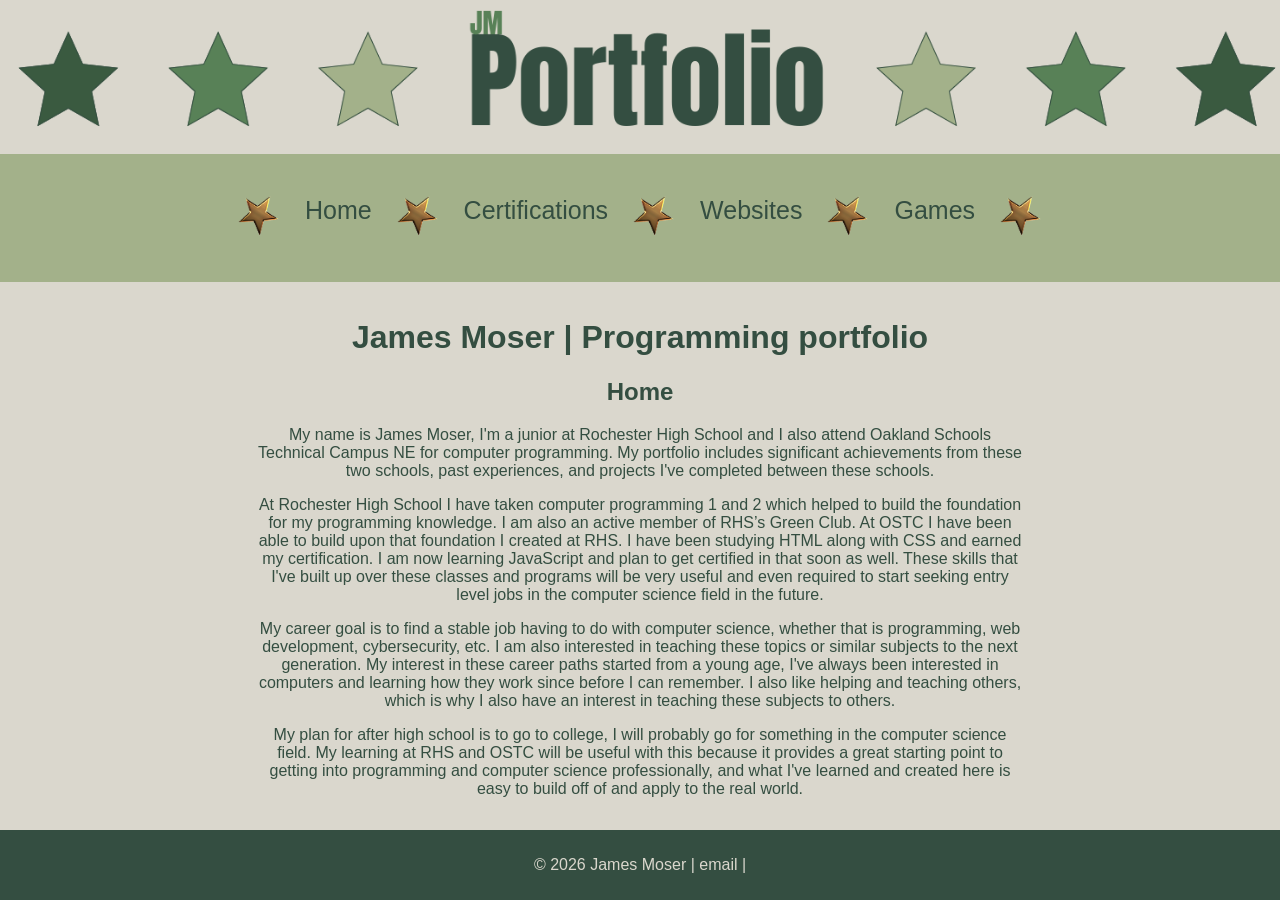
<file: index.html>
<!DOCTYPE html>
<html lang="en">
    <head>
        <link rel="icon" href="images/starGif.gif" type="image/gif">
        <meta name="keywords" content="James, Moser, Portfolio, OSTC ">
        <meta name="viewport" content="width=device-width, initial-scale=1.0">
        <meta name="description" content="James Moser Programming Portfolio Website Project Made at OSTC for Computer Programming class. View certifications and projects
        such as websites and games.">
        <meta charset="UTF-8">
        <link rel="stylesheet" href="stylesheet.css">
        <title>James Moser | Programming Portfolio</title>
    </head>
    <body>
        <header><a href="index.html"><img class="banner" src="images/portfolioBanner.png" alt="Portfolio Banner"></a></header>
        <nav class="nav">
            <ul>
                <li><img class="star" src="images/starGif.gif" alt="star"></li>
                <li><a href="index.html">Home</a></li>
                <li><img class="star" src="images/starGif.gif" alt="star"></li>
                <li><a href="certifications.html">Certifications</a></li>
                <li><img class="star" src="images/starGif.gif" alt="star"></li>
                <li><a href="websites.html">Websites</a></li>
                <li><img class="star" src="images/starGif.gif" alt="star"></li>
                <li><a href="games.html">Games</a></li>
                <li><img class="star" src="images/starGif.gif" alt="star"></li>
            </ul>
        </nav>
        <main class="main">
            <h1>James Moser | Programming portfolio</h1>
            <h2>Home</h2>
            <p class="intro">My name is James Moser, I'm a junior at Rochester High School and I also attend Oakland Schools Technical Campus NE for computer programming. My portfolio includes significant achievements from these two schools, past experiences, and projects I've completed between these schools.
</p>
<p class="intro">At Rochester High School I have taken computer programming 1 and 2 which helped to build the foundation for my programming knowledge. I am also an active member of RHS’s Green Club. At OSTC I have been able to build upon that foundation I created at RHS. I have been studying HTML along with CSS and earned my certification. I am now learning JavaScript and plan to get certified in that soon as well. These skills that I've built up over these classes and programs will be very useful and even required to start seeking entry level jobs in the computer science field in the future.
</p>
<p class="intro">My career goal is to find a stable job having to do with computer science, whether that is programming, web development, cybersecurity, etc. I am also interested in teaching these topics or similar subjects to the next generation. My interest in these career paths started from a young age, I've always been interested in computers and learning how they work since before I can remember. I also like helping and teaching others, which is why I also have an interest in teaching these subjects to others.
</p>
<p class="intro">My plan for after high school is to go to college, I will probably go for something in the computer science field. My learning at RHS and OSTC will be useful with this because it provides a great starting point to getting into programming and computer science professionally, and what I've learned and created here is easy to build off of and apply to the real world.
</p>
        </main>

        <footer class="footer">
            <p>&copy; 2026 James Moser | <a id="mail" href="mailto:ctemoserj23@student.oakland.k12.mi.us">email</a> | </p>
        </footer>
        
    </body>
</html>
</file>
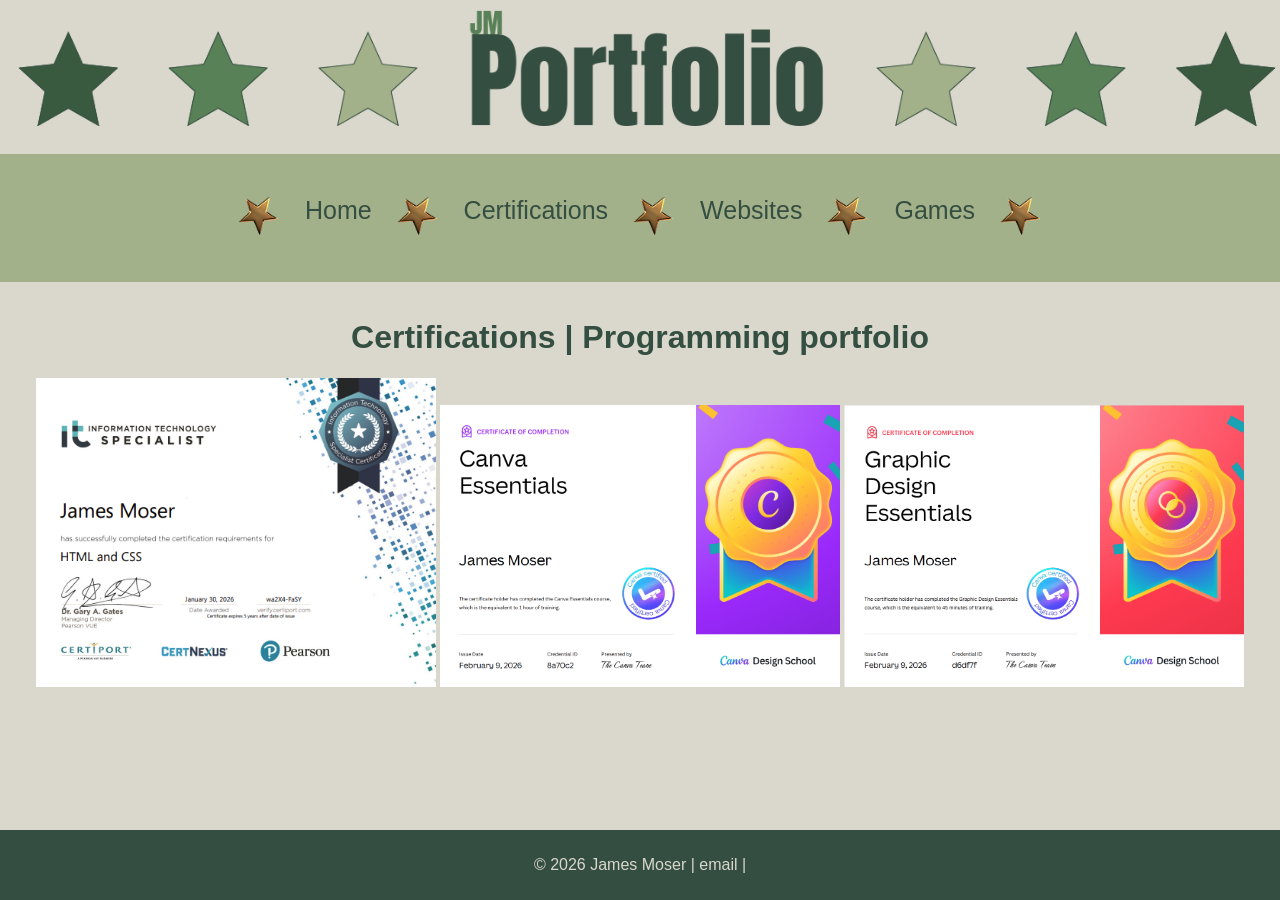
<file: certifications.html>
<!DOCTYPE html>
<html lang="en">
    <head>
        <link rel="icon" href="images/starGif.gif" type="image/gif">
        <meta name="keywords" content="James, Moser, Portfolio, OSTC ">
        <meta name="viewport" content="width=device-width, initial-scale=1.0">
        <meta charset="UTF-8">
        <meta name="description" content="James Moser Programming Portfolio Website Project Made at OSTC for Computer Programming class. View certifications on this page.">
        <link rel="stylesheet" href="stylesheet.css">
        <title>Certifications</title>
    </head>
    <body>
        <header><a href="index.html"><img class="banner" src="images/portfolioBanner.png" alt="Portfolio Banner"></a></header>
        <nav class="nav">
            <ul>
                <li><img class="star" src="images/starGif.gif" alt="star"></li>
                <li><a href="index.html">Home</a></li>
                <li><img class="star" src="images/starGif.gif" alt="star"></li>
                <li><a href="certifications.html">Certifications</a></li>
                <li><img class="star" src="images/starGif.gif" alt="star"></li>
                <li><a href="websites.html">Websites</a></li>
                <li><img class="star" src="images/starGif.gif" alt="star"></li>
                <li><a href="games.html">Games</a></li>
                <li><img class="star" src="images/starGif.gif" alt="star"></li>
            </ul>
        </nav>
        <main class="main" id="certImgs">
            <h1>Certifications | Programming portfolio</h1>
            <img src="images/htmlCert.png" alt="HTML/CSS Certificate">
            <img src="images/canvaEssentials.png" alt="Canva Essentials Certificate">
            <img src="images/gDesignEssentials.png" alt="Graphic Design Essentials Certificate">
        </main>
        
        <footer class="footer">
            <p>&copy; 2026 James Moser | <a id="mail" href="mailto:ctemoserj23@student.oakland.k12.mi.us">email</a> | </p>
        </footer>
        
    </body>
</html>
</file>
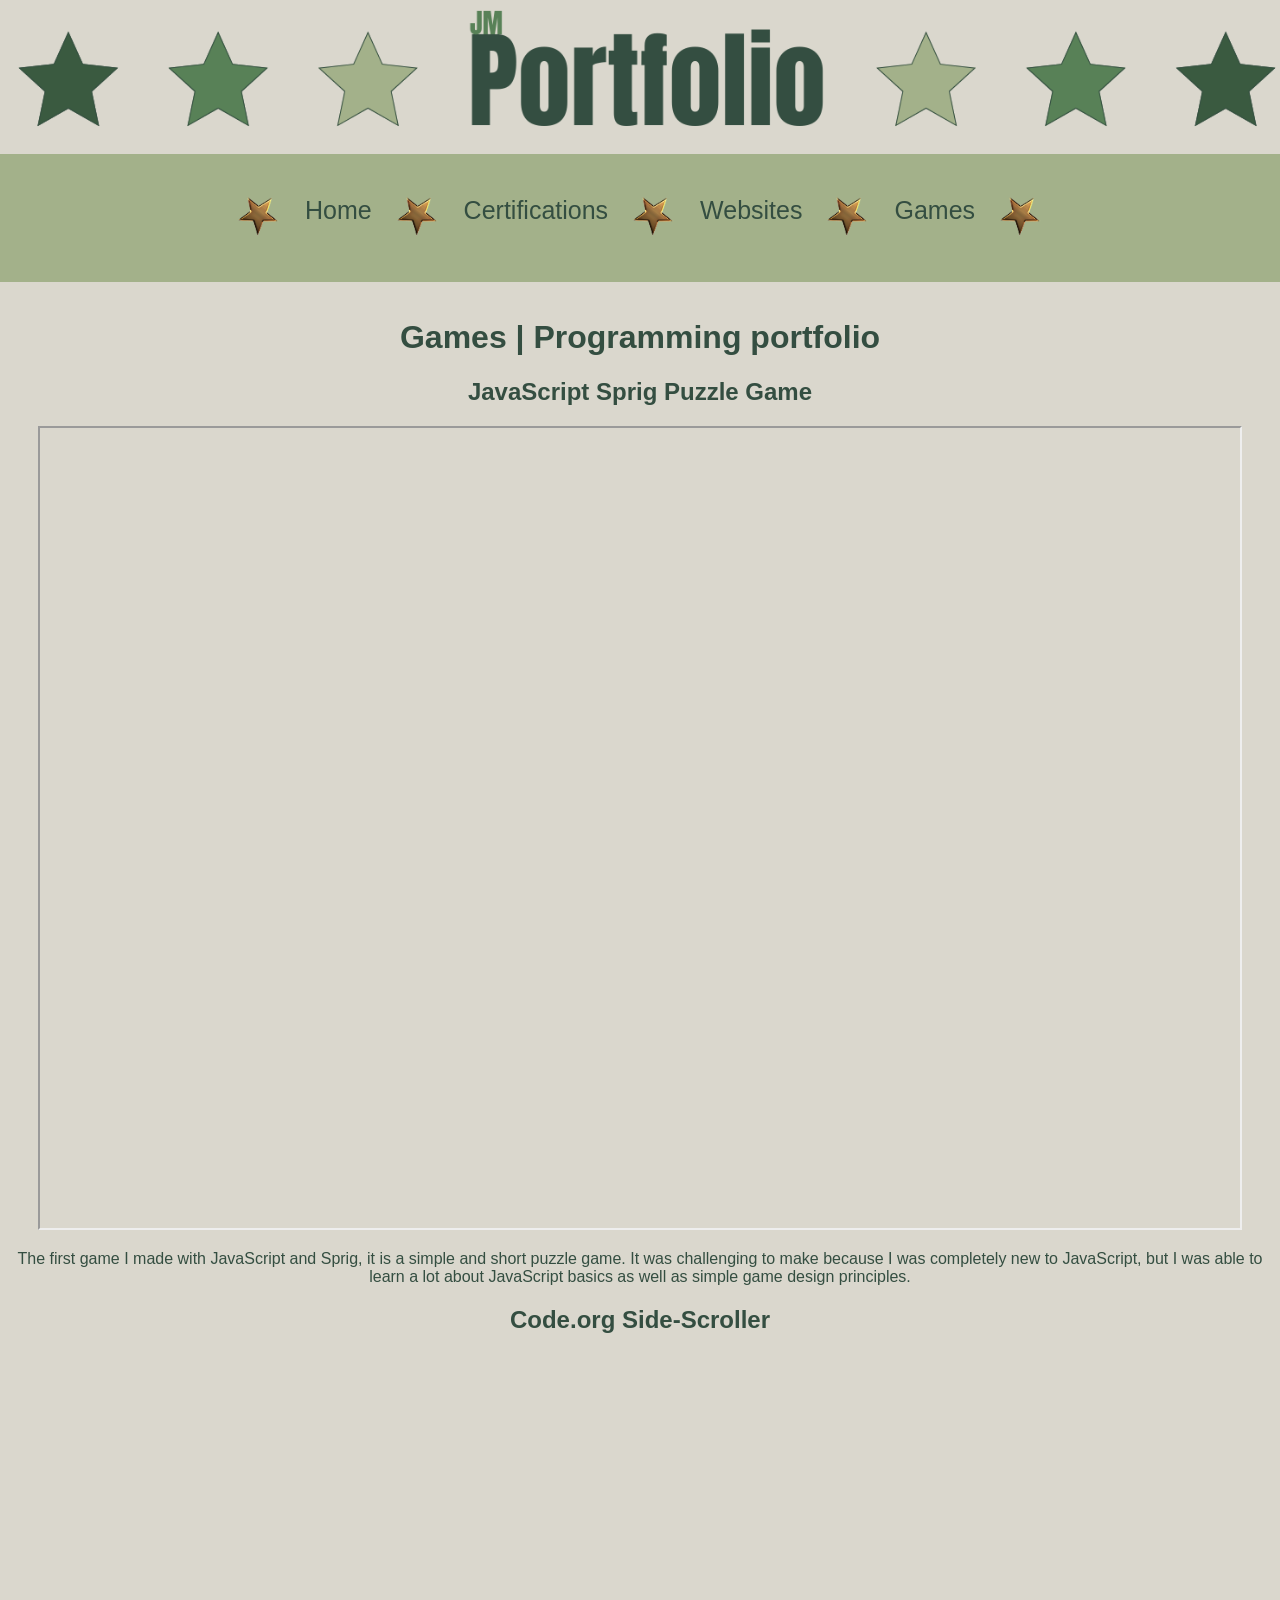
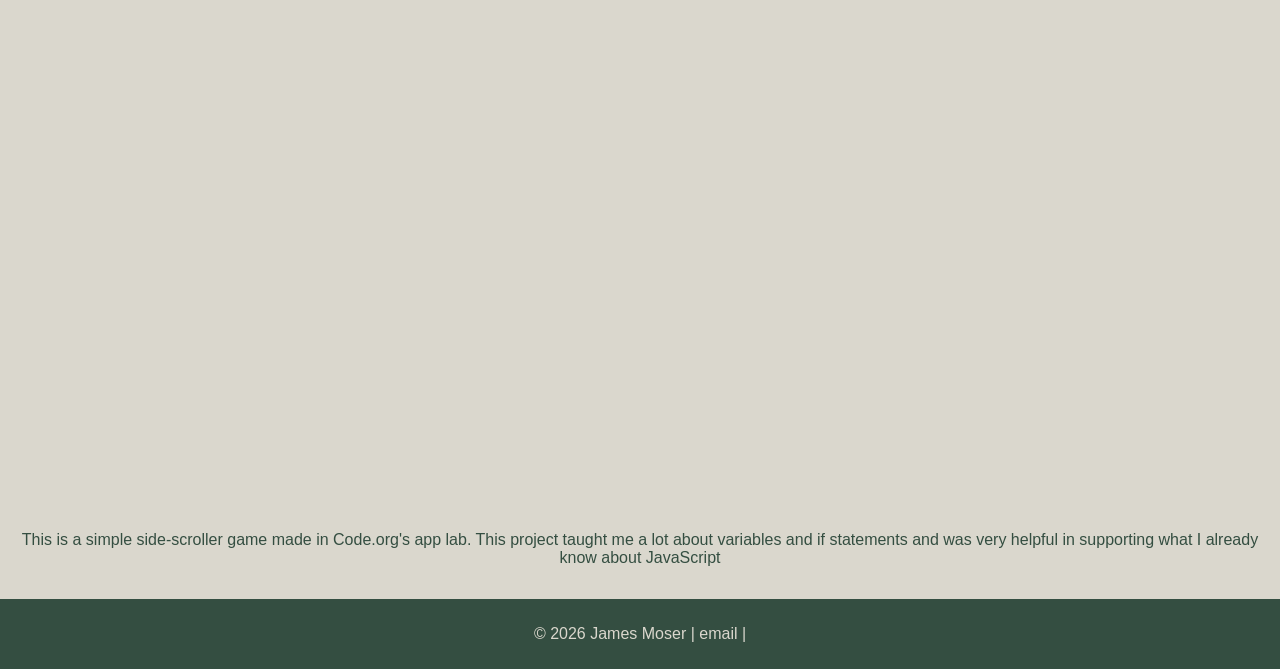
<file: games.html>
<!DOCTYPE html>
<html lang="en">
    <head>
        <link rel="icon" href="images/starGif.gif" type="image/gif">
        <meta name="keywords" content="James, Moser, Portfolio, OSTC ">
        <meta name="viewport" content="width=device-width, initial-scale=1.0">
        <meta charset="UTF-8">
        <meta name="description" content="James Moser Programming Portfolio Website Project Made at OSTC for Computer Programming class. View Games I have made on this page.">
        <link rel="stylesheet" href="stylesheet.css">
        <title>Games</title>
    </head>
    <body>
        <header><a href="index.html"><img class="banner" src="images/portfolioBanner.png" alt="Portfolio Banner"></a></header>
        <nav class="nav">
            <ul>
                <li><img class="star" src="images/starGif.gif" alt="star"></li>
                <li><a href="index.html">Home</a></li>
                <li><img class="star" src="images/starGif.gif" alt="star"></li>
                <li><a href="certifications.html">Certifications</a></li>
                <li><img class="star" src="images/starGif.gif" alt="star"></li>
                <li><a href="websites.html">Websites</a></li>
                <li><img class="star" src="images/starGif.gif" alt="star"></li>
                <li><a href="games.html">Games</a></li>
                <li><img class="star" src="images/starGif.gif" alt="star"></li>
            </ul>
        </nav>
        <main class="main">
            <h1>Games | Programming portfolio</h1>
            <h2>JavaScript Sprig Puzzle Game</h2>
            <iframe src="https://sprig.hackclub.com/share/Gr0YEbpTKrS9rbkeqVRb" width="1200" height="800"></iframe>
            <p>The first game I made with JavaScript and Sprig, it is a simple and short puzzle game. It was challenging to make because I was completely new to JavaScript,
                but I was able to learn a lot about JavaScript basics as well as simple game design principles. </p>
                <h2>Code.org Side-Scroller</h2>
            <iframe width="440" height="757" style="border: 0px;" src="https://studio.code.org/projects/gamelab/FjIvETqq-9T89-21z2-qNv6-jN1qFF8z2Ij1/embed?nosource"></iframe>
            <p>This is a simple side-scroller game made in Code.org's app lab. This project taught me a lot about variables and if statements and was very helpful in 
                supporting what I already know about JavaScript
            </p>
        </main>
        
        <footer class="footer">
            <p>&copy; 2026 James Moser | <a id="mail" href="mailto:ctemoserj23@student.oakland.k12.mi.us">email</a> | </p>
        </footer>
        
    </body>
</html>
</file>
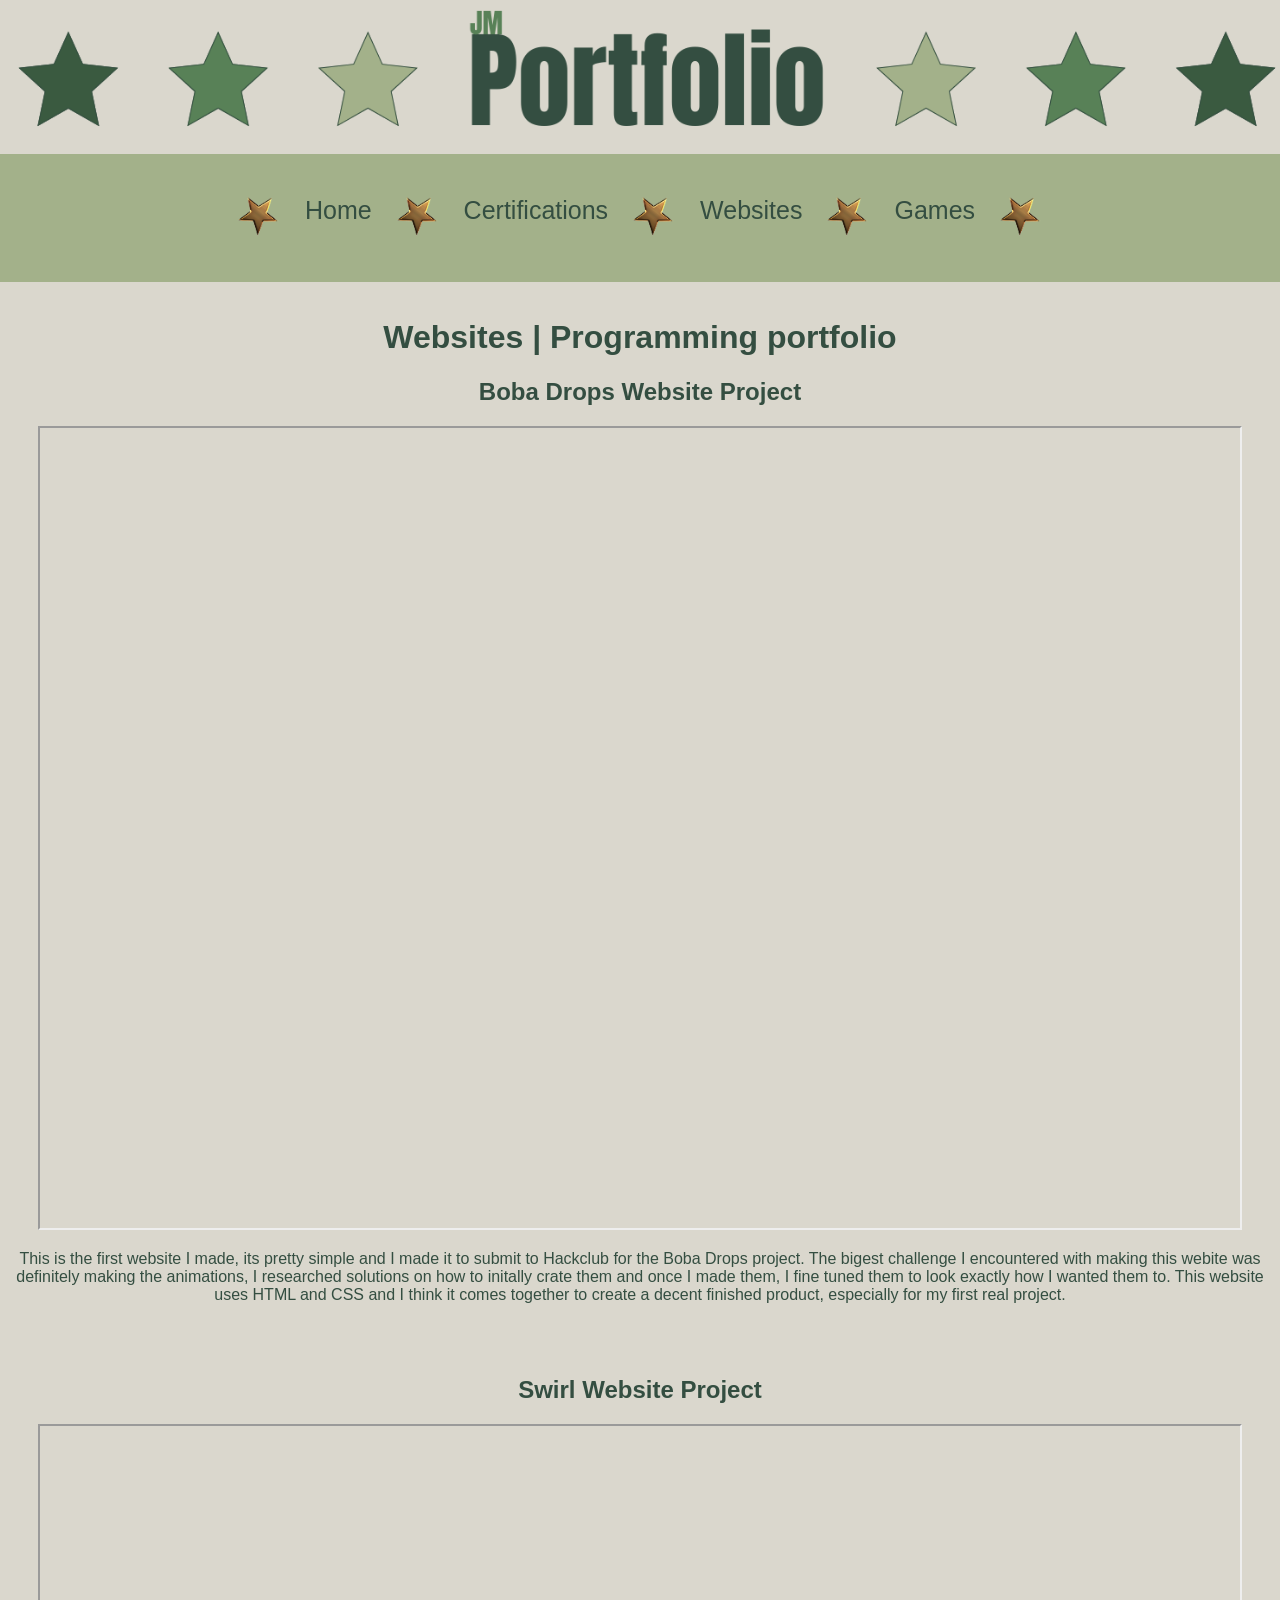
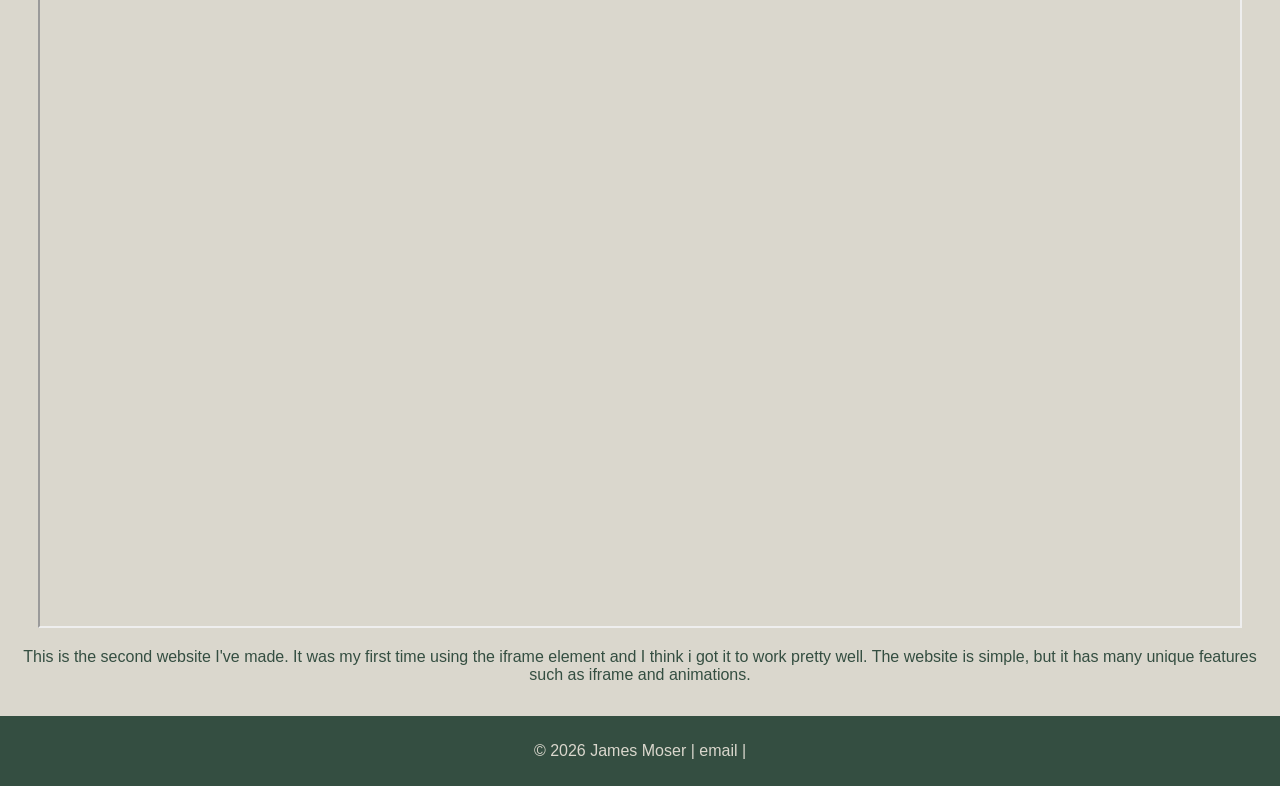
<file: websites.html>
<!DOCTYPE html>
<html lang="en">
    <head>
        <link rel="icon" href="images/starGif.gif" type="image/gif">
        <meta name="keywords" content="James, Moser, Portfolio, OSTC ">
        <meta name="viewport" content="width=device-width, initial-scale=1.0">
        <meta charset="UTF-8">
        <meta name="description" content="James Moser Programming Portfolio Website Project Made at OSTC for Computer Programming class. View websites I have created on this page.">
        <link rel="stylesheet" href="stylesheet.css">
        <title>Websites</title>
    </head>
    <body>
        <header><a href="index.html"><img class="banner" src="images/portfolioBanner.png" alt="Portfolio Banner"></a></header>
        <nav class="nav">
            <ul>
                <li><img class="star" src="images/starGif.gif" alt="star"></li>
                <li><a href="index.html">Home</a></li>
                <li><img class="star" src="images/starGif.gif" alt="star"></li>
                <li><a href="certifications.html">Certifications</a></li>
                <li><img class="star" src="images/starGif.gif" alt="star"></li>
                <li><a href="websites.html">Websites</a></li>
                <li><img class="star" src="images/starGif.gif" alt="star"></li>
                <li><a href="games.html">Games</a></li>
                <li><img class="star" src="images/starGif.gif" alt="star"></li>
        </nav>
        <main class="main">
            <h1>Websites | Programming portfolio</h1>
            <h2>Boba Drops Website Project</h2>
            <iframe id="bobaSite" src="https://jmoser-27.github.io/flowerinfo/" title="Boba Drops Website Project"></iframe>
            <p>This is the first website I made, its pretty simple and I made it to submit to Hackclub for the Boba Drops project.
                 The bigest challenge I encountered with making this webite was definitely making the animations, I researched solutions on how to initally crate them and
                 once I made them, I fine tuned them to look exactly how I wanted them to. This website uses HTML and CSS and I think it comes together to create a 
                decent finished product, especially for my first real project.</p>
                <br></br>
                <h2>Swirl Website Project</h2>
                <iframe id="bobaSite" src="https://jmoser-27.github.io/SwirlHackclub/" title="Swirl Hackclub Playlist Website"></iframe>
                <p>This is the second website I've made. It was my first time using the iframe element and I think i got it to work pretty well. The website is 
                    simple, but it has many unique features such as iframe and animations.
                </p>
        </main>
        
        <footer class="footer">
            <p>&copy; 2026 James Moser | <a id="mail" href="mailto:ctemoserj23@student.oakland.k12.mi.us">email</a> | </p>
        </footer>
        
    </body>
</html>
</file>
<file: stylesheet.css>
@media(max-width:600px){
    .nav ul{
        flex-direction:column;
    }
}
body{
    background-color:#dad7cd;
    display:flex;
    flex-direction:column;
    min-height:100vh;
    margin:0;
    font-family: sans-serif;
    color:#344e41;
}
.banner{
    width:100vw;
    height:auto;
    
    margin-left:-9px;
    margin-top:-25px;
    margin-bottom:-30px;
}
header, nav, main, footer{
    padding: 1rem;
    text-align: center;
}
nav{
    background-color:#a3b18a;
}
nav ul{
    list-style: none;
    padding:0;
    display:flex;
    justify-content: center;
    gap:1rem;
    

}
main{
    flex-grow:1;
}
a{
    color:#344E41;
    text-decoration:none;
}
a:active{
    color:#344e41;
}

a:hover{
    color:#588157;
}
.star{
    height:60px;
    width:auto;
    margin-top:-12px;
}
ul>li{
    font-size:25px;
    margin-top:10px;
    
}
.footer{
    background-color:#344E41;
    text-align:center;
    padding:10px;
    color:#dad7cd;
}

#bobaSite{
    width: 1200px;
    height:800px;
}

#certImgs img{
    width:400px;
    height:auto;
}

@media(max-width: 768px){
    nav{flex-direction:column}
}

.intro{
    margin-left:auto;
    margin-right:auto;
    width: 60vw;
}

#mail{
    color:#dad7cd;
}
#mail:hover{
    color:#588157;
}
#mail:active{
    color:black;
}
</file>
